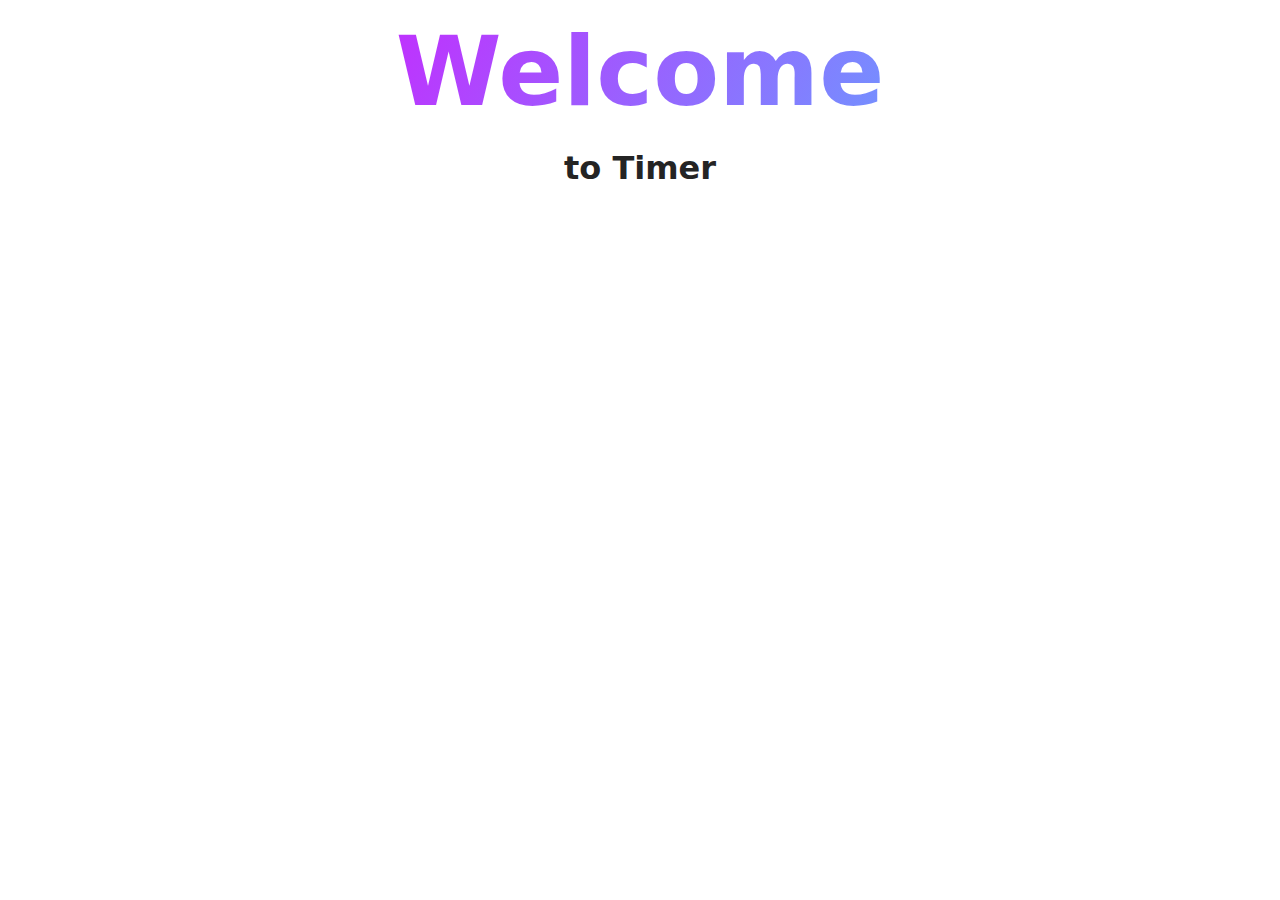
<file: src/1-timer.html>
<!DOCTYPE html>
<html lang="en">

<head>
  <meta charset="UTF-8" />
  <meta http-equiv="X-UA-Compatible" content="IE=edge" />
  <meta name="viewport" content="width=device-width, initial-scale=1.0" />
  <title>Timer</title>
  <link rel="stylesheet" href="./css/styles.css" />
</head>

<body>
  <main>
    <div class="container">
      <load src="./partials/back-link.html" />
      <h1 class="main-title">
        <span class="main-title-gradient">Welcome</span> to Timer
      </h1>

      

    </div>
  </main>
  <script type="module" src="./js/1-timer.js"></script>
</body>

</html>
</file>
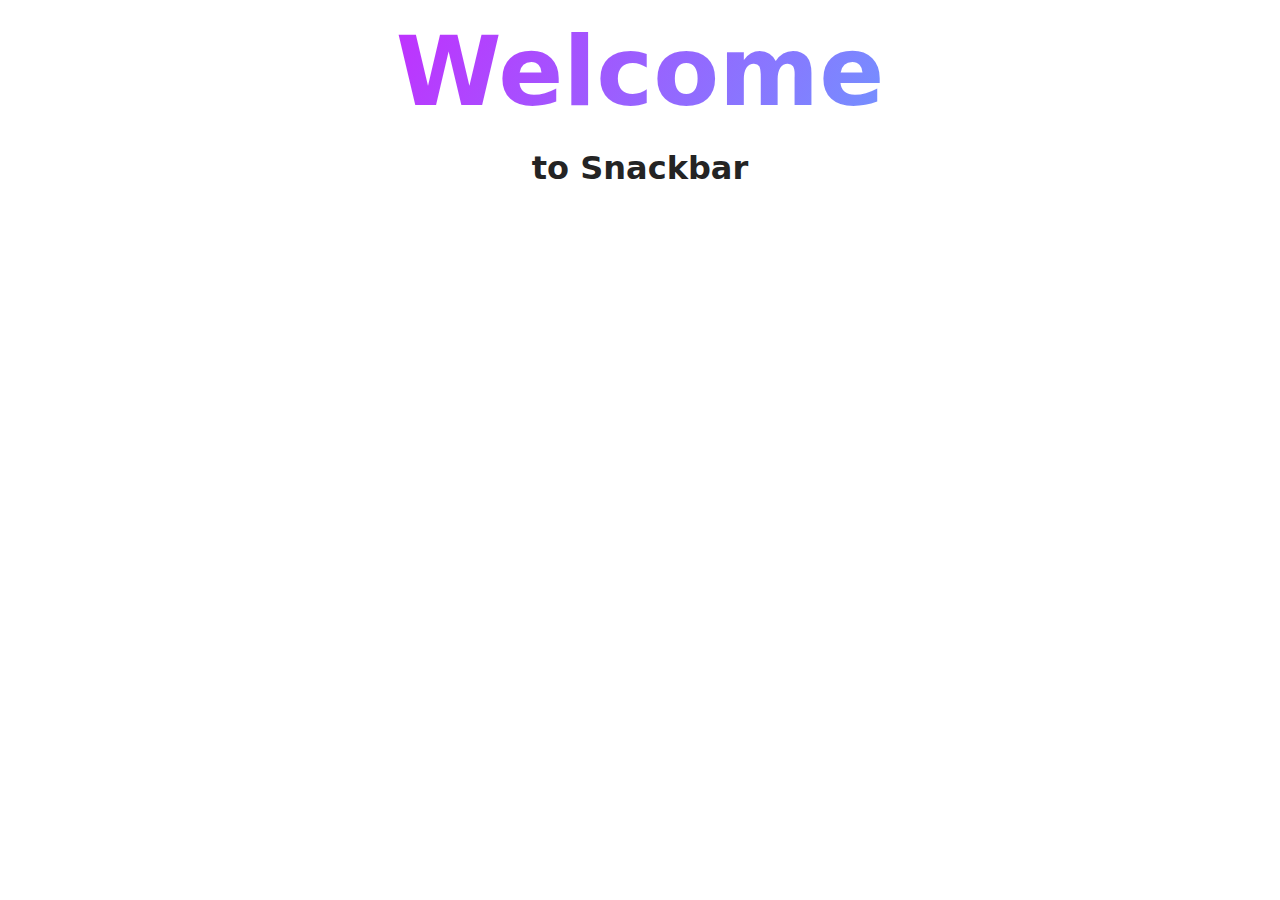
<file: src/2-snackbar.html>
<!DOCTYPE html>
<html lang="en">

<head>
  <meta charset="UTF-8" />
  <meta http-equiv="X-UA-Compatible" content="IE=edge" />
  <meta name="viewport" content="width=device-width, initial-scale=1.0" />
  <title>Snackbar</title>
  <link rel="stylesheet" href="./css/styles.css" />
</head>

<body>
  <main>
    <div class="container">
      <load src="./partials/back-link.html" />
      <h1 class="main-title">
        <span class="main-title-gradient">Welcome</span> to Snackbar
      </h1>


    </div>
  </main>
  <script type="module" src="./js/2-snackbar.js"></script>
</body>

</html>
</file>
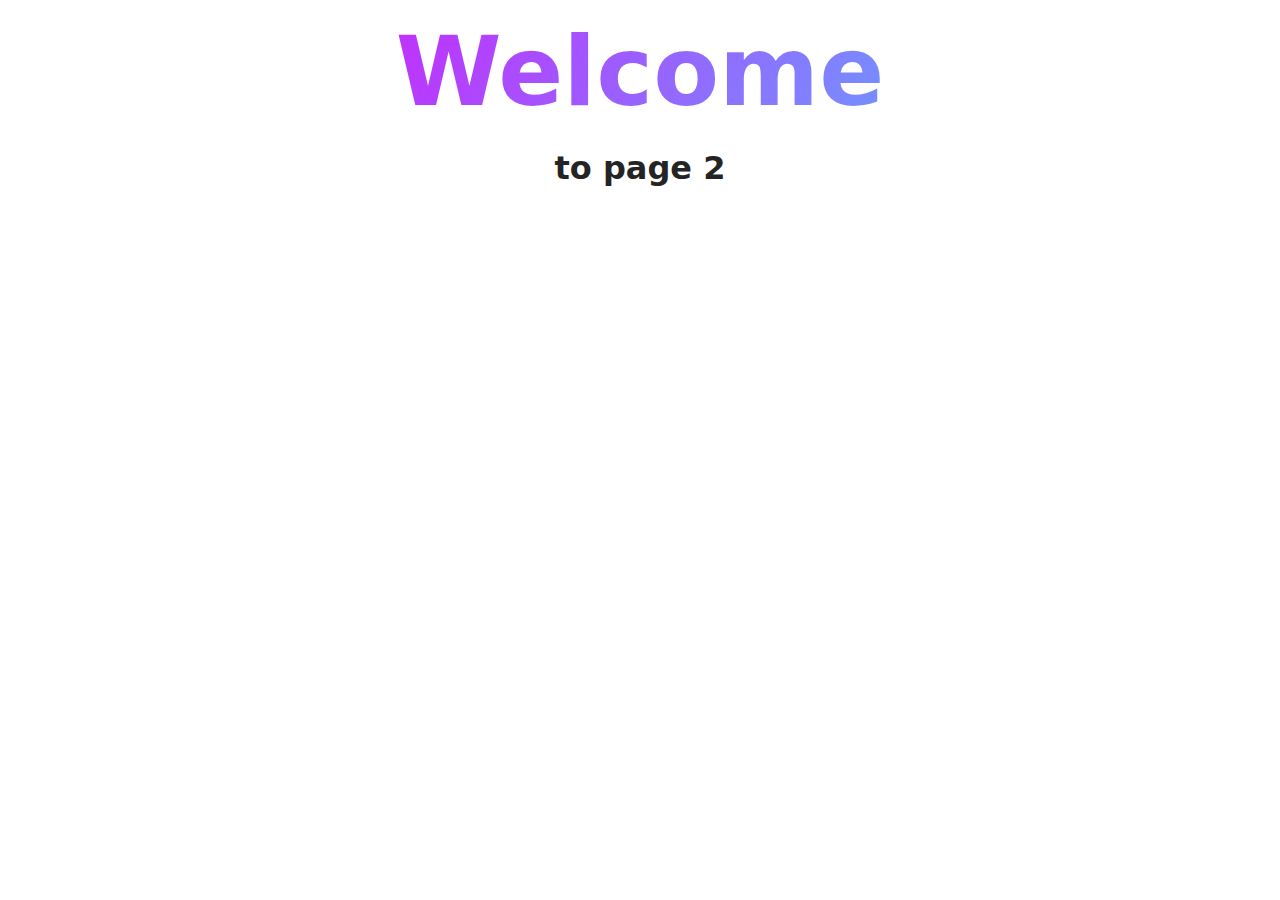
<file: src/page-2.html>
<!DOCTYPE html>
<html lang="en">
  <head>
    <meta charset="UTF-8" />
    <meta http-equiv="X-UA-Compatible" content="IE=edge" />
    <meta name="viewport" content="width=device-width, initial-scale=1.0" />
    <title>Page 2</title>
    <link rel="stylesheet" href="./css/styles.css" />
  </head>
  <body>
    <load
      src="./partials/header.html"
      icon-path="./img/sprite.svg#logo"
      highlight-act="active"
    />

    <main>
      <div class="container">
        <h1 class="main-title">
          <span class="main-title-gradient">Welcome</span> to page 2
        </h1>
        <load src="./partials/back-link.html" />
      </div>
    </main>

    <load src="./partials/footer.html" />
  </body>
</html>
</file>
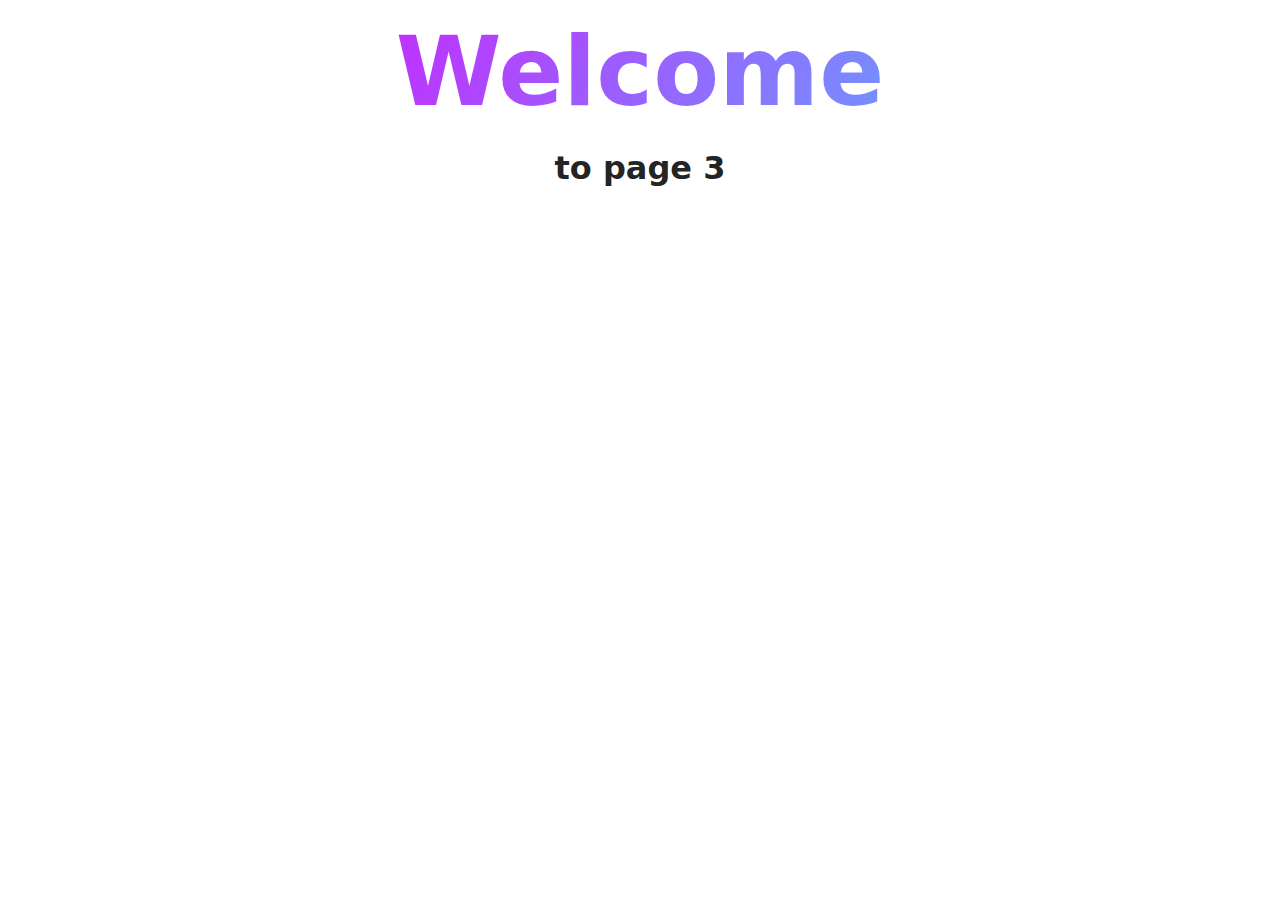
<file: src/page-3.html>
<!DOCTYPE html>
<html lang="en">
  <head>
    <meta charset="UTF-8" />
    <meta http-equiv="X-UA-Compatible" content="IE=edge" />
    <meta name="viewport" content="width=device-width, initial-scale=1.0" />
    <title>Page 3</title>
    <link rel="stylesheet" href="./css/styles.css" />
  </head>
  <body>
    <load
      src="./partials/header.html"
      icon-path="./img/sprite.svg#logo"
      highlight-curr="active"
    />

    <main>
      <div class="container">
        <h1 class="main-title">
          <span class="main-title-gradient">Welcome</span> to page 3
        </h1>
        <load src="./partials/back-link.html" />
      </div>
    </main>

    <load src="./partials/footer.html" />
  </body>
</html>
</file>
<file: src/css/styles.css>
/**
  |============================
  | include css partials with
  | default @import url()
  |============================
*/
/* Common styles */
@import url('./reset.css');
@import url('./base.css');
@import url('./container.css');
@import url('./animations.css');

/* Sections style */
@import url('./header.css');
@import url('./vite-promo.css');
@import url('./badges.css');
@import url('./back-link.css');
@import url('./footer.css');
</file>
